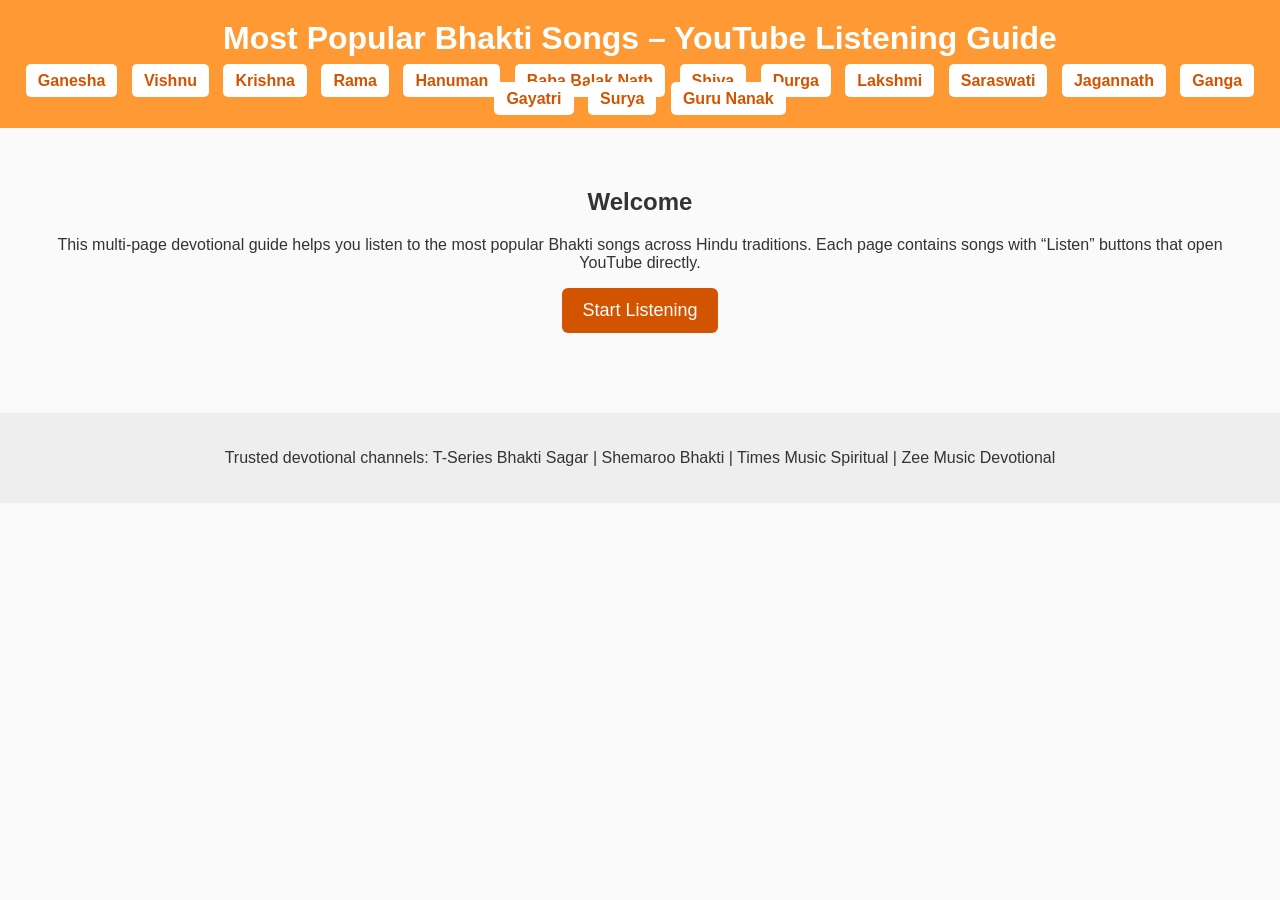
<file: index.html>
<!DOCTYPE html>
<html lang="en">
<head>
<meta charset="UTF-8">
<title>Most Popular Bhakti Songs – YouTube Listening Guide</title>
<link rel="stylesheet" href="style.css">
</head>

<body>

<header>
  <h1>Most Popular Bhakti Songs – YouTube Listening Guide</h1>
  <nav>
    <a href="ganesha.html">Ganesha</a>
    <a href="vishnu.html">Vishnu</a>
    <a href="krishna.html">Krishna</a>
    <a href="rama.html">Rama</a>
    <a href="hanuman.html">Hanuman</a>
    <a href="baba-balak-nath.html">Baba Balak Nath</a>
    <a href="shiva.html">Shiva</a>
    <a href="durga.html">Durga</a>
    <a href="lakshmi.html">Lakshmi</a>
    <a href="saraswati.html">Saraswati</a>
    <a href="jagannath.html">Jagannath</a>
    <a href="ganga.html">Ganga</a>
    <a href="gayatri.html">Gayatri</a>
    <a href="surya.html">Surya</a>
    <a href="guru-nanak.html">Guru Nanak</a>
  </nav>
</header>

<section class="intro">
  <h2>Welcome</h2>
  <p>This multi‑page devotional guide helps you listen to the most popular Bhakti songs across Hindu traditions. Each page contains songs with “Listen” buttons that open YouTube directly.</p>
  <a class="button" href="ganesha.html">Start Listening</a>
</section>

<footer>
  <p>Trusted devotional channels: T-Series Bhakti Sagar | Shemaroo Bhakti | Times Music Spiritual | Zee Music Devotional</p>
</footer>

</body>
</html>
</file>
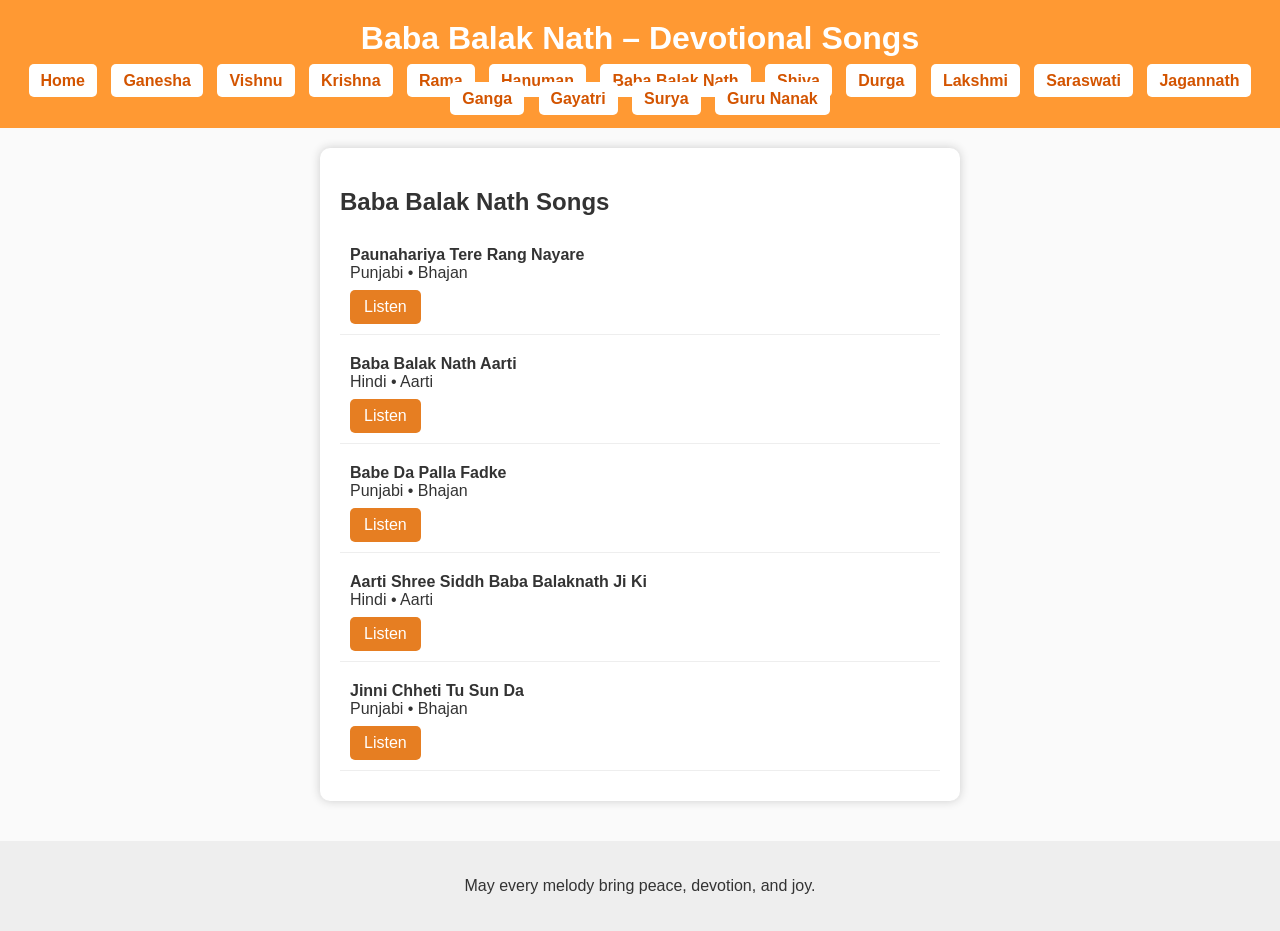
<file: baba-balak-nath.html>
<!DOCTYPE html>
<html lang="en">
<head>
<meta charset="UTF-8">
<title>Baba Balak Nath – Bhakti Songs</title>
<link rel="stylesheet" href="style.css">
</head>

<body>

<header>
  <h1>Baba Balak Nath – Devotional Songs</h1>
  <nav>
    <a href="index.html">Home</a>
    <a href="ganesha.html">Ganesha</a>
    <a href="vishnu.html">Vishnu</a>
    <a href="krishna.html">Krishna</a>
    <a href="rama.html">Rama</a>
    <a href="hanuman.html">Hanuman</a>
    <a href="baba-balak-nath.html">Baba Balak Nath</a>
    <a href="shiva.html">Shiva</a>
    <a href="durga.html">Durga</a>
    <a href="lakshmi.html">Lakshmi</a>
    <a href="saraswati.html">Saraswati</a>
    <a href="jagannath.html">Jagannath</a>
    <a href="ganga.html">Ganga</a>
    <a href="gayatri.html">Gayatri</a>
    <a href="surya.html">Surya</a>
    <a href="guru-nanak.html">Guru Nanak</a>
  </nav>
</header>

<div class="card">
  <h2>Baba Balak Nath Songs</h2>

  <div class="song">
    <strong>Paunahariya Tere Rang Nayare</strong><br>
    Punjabi • Bhajan<br>
    <a class="listen-btn" href="https://www.youtube.com/results?search_query=Paunahariya+Tere+Rang+Nayare">Listen</a>
  </div>

  <div class="song">
    <strong>Baba Balak Nath Aarti</strong><br>
    Hindi • Aarti<br>
    <a class="listen-btn" href="https://www.youtube.com/results?search_query=Baba+Balak+Nath+Aarti">Listen</a>
  </div>

  <div class="song">
    <strong>Babe Da Palla Fadke</strong><br>
    Punjabi • Bhajan<br>
    <a class="listen-btn" href="https://www.youtube.com/results?search_query=Babe+Da+Palla+Fadke">Listen</a>
  </div>

  <div class="song">
    <strong>Aarti Shree Siddh Baba Balaknath Ji Ki</strong><br>
    Hindi • Aarti<br>
    <a class="listen-btn" href="https://www.youtube.com/results?search_query=Aarti+Shree+Siddh+Baba+Balaknath+Ji+Ki">Listen</a>
  </div>

  <div class="song">
    <strong>Jinni Chheti Tu Sun Da</strong><br>
    Punjabi • Bhajan<br>
    <a class="listen-btn" href="https://www.youtube.com/results?search_query=Jinni+Chheti+Tu+Sun+Da">Listen</a>
  </div>

</div>

<footer>
  <p>May every melody bring peace, devotion, and joy.</p>
</footer>

</body>
</html>
</file>
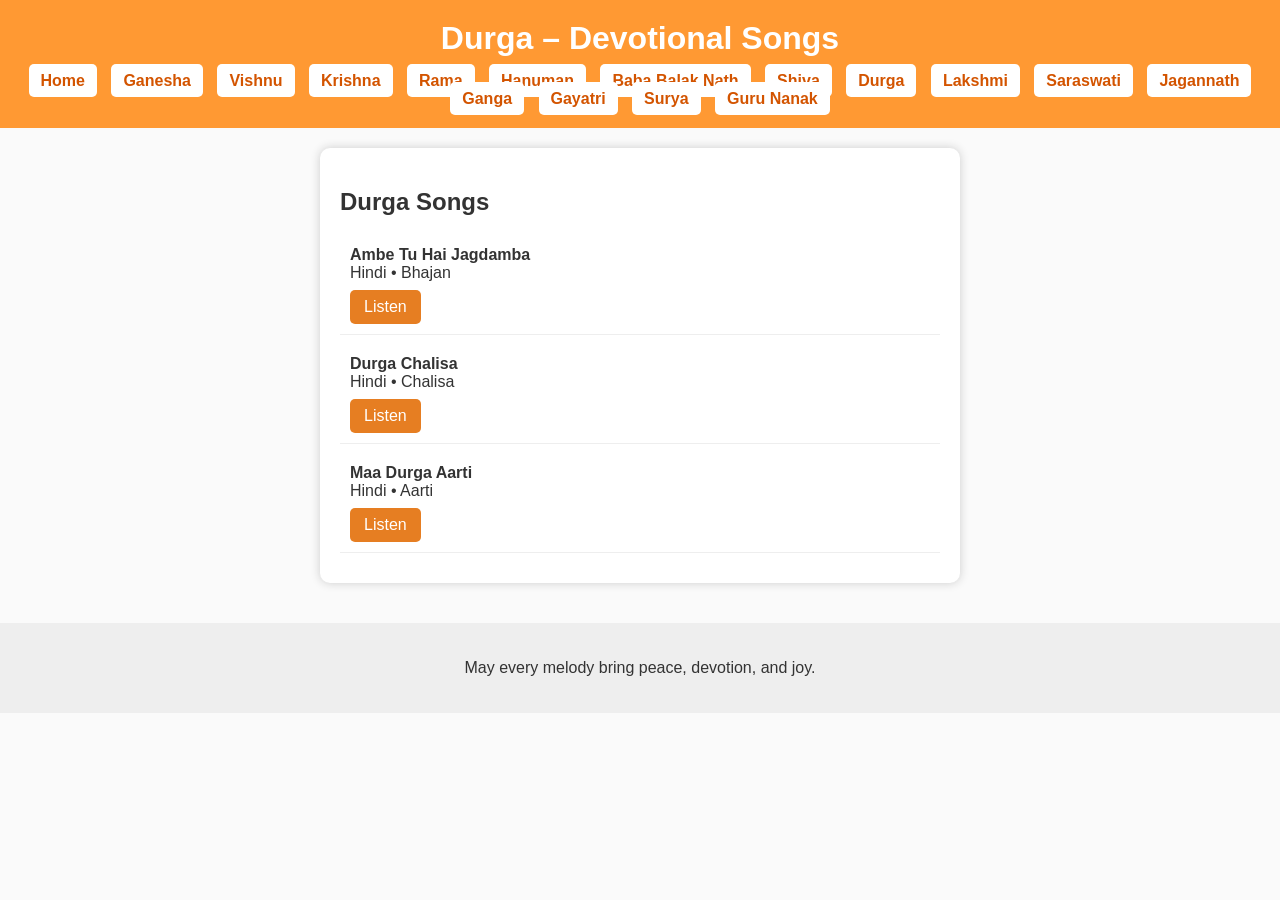
<file: durga.html>
<!DOCTYPE html>
<html lang="en">
<head>
<meta charset="UTF-8">
<title>Durga – Bhakti Songs</title>
<link rel="stylesheet" href="style.css">
</head>

<body>

<header>
  <h1>Durga – Devotional Songs</h1>
  <nav>
    <a href="index.html">Home</a>
    <a href="ganesha.html">Ganesha</a>
    <a href="vishnu.html">Vishnu</a>
    <a href="krishna.html">Krishna</a>
    <a href="rama.html">Rama</a>
    <a href="hanuman.html">Hanuman</a>
    <a href="baba-balak-nath.html">Baba Balak Nath</a>
    <a href="shiva.html">Shiva</a>
    <a href="durga.html">Durga</a>
    <a href="lakshmi.html">Lakshmi</a>
    <a href="saraswati.html">Saraswati</a>
    <a href="jagannath.html">Jagannath</a>
    <a href="ganga.html">Ganga</a>
    <a href="gayatri.html">Gayatri</a>
    <a href="surya.html">Surya</a>
    <a href="guru-nanak.html">Guru Nanak</a>
  </nav>
</header>

<div class="card">
  <h2>Durga Songs</h2>

  <div class="song">
    <strong>Ambe Tu Hai Jagdamba</strong><br>
    Hindi • Bhajan<br>
    <a class="listen-btn" href="https://www.youtube.com/results?search_query=Ambe+Tu+Hai+Jagdamba">Listen</a>
  </div>

  <div class="song">
    <strong>Durga Chalisa</strong><br>
    Hindi • Chalisa<br>
    <a class="listen-btn" href="https://www.youtube.com/results?search_query=Durga+Chalisa">Listen</a>
  </div>

  <div class="song">
    <strong>Maa Durga Aarti</strong><br>
    Hindi • Aarti<br>
    <a class="listen-btn" href="https://www.youtube.com/results?search_query=Maa+Durga+Aarti">Listen</a>
  </div>

</div>

<footer>
  <p>May every melody bring peace, devotion, and joy.</p>
</footer>

</body>
</html>
</file>
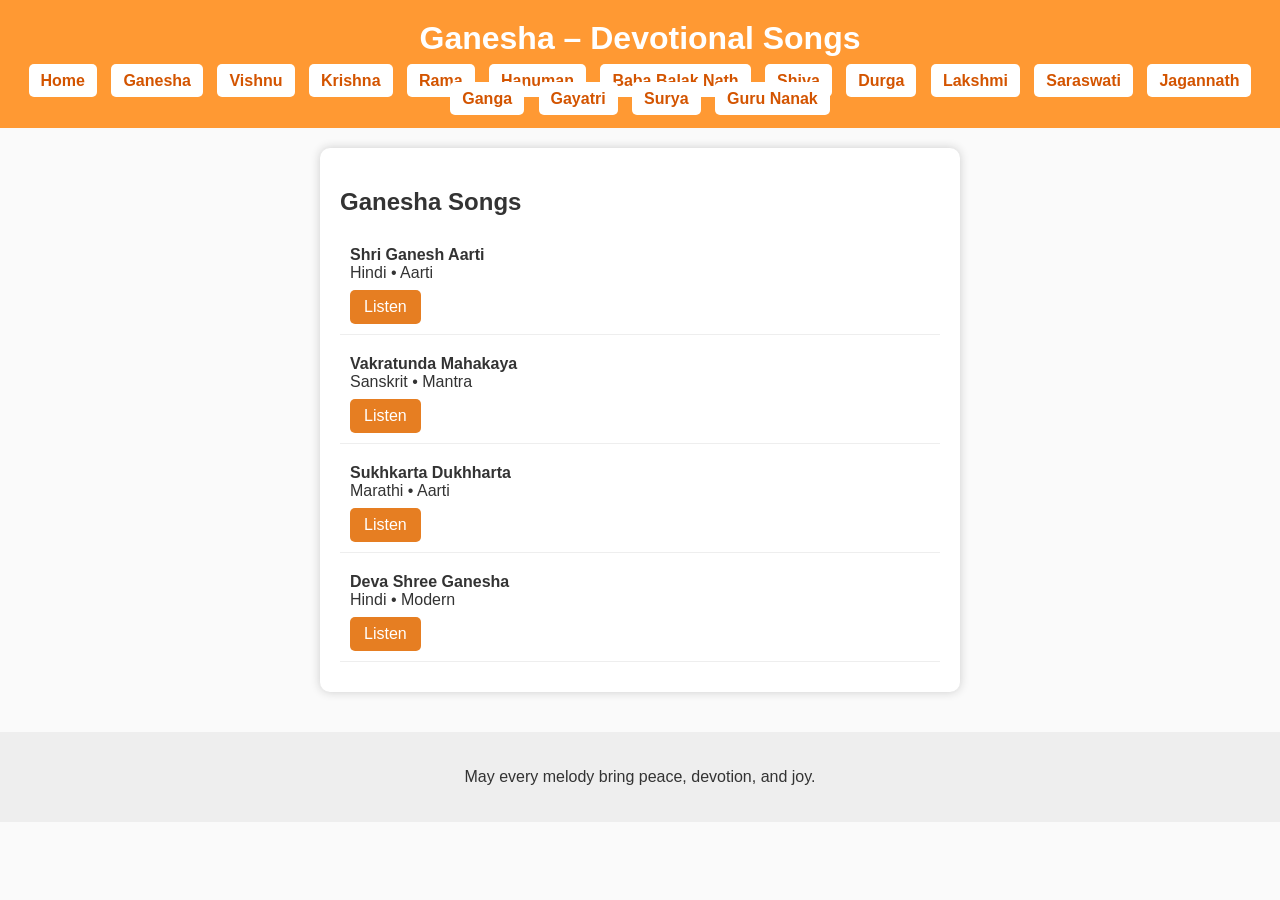
<file: ganesha.html>
<!DOCTYPE html>
<html lang="en">
<head>
<meta charset="UTF-8">
<title>Ganesha – Bhakti Songs</title>
<link rel="stylesheet" href="style.css">
</head>

<body>

<header>
  <h1>Ganesha – Devotional Songs</h1>
  <nav>
    <a href="index.html">Home</a>
    <a href="ganesha.html">Ganesha</a>
    <a href="vishnu.html">Vishnu</a>
    <a href="krishna.html">Krishna</a>
    <a href="rama.html">Rama</a>
    <a href="hanuman.html">Hanuman</a>
    <a href="baba-balak-nath.html">Baba Balak Nath</a>
    <a href="shiva.html">Shiva</a>
    <a href="durga.html">Durga</a>
    <a href="lakshmi.html">Lakshmi</a>
    <a href="saraswati.html">Saraswati</a>
    <a href="jagannath.html">Jagannath</a>
    <a href="ganga.html">Ganga</a>
    <a href="gayatri.html">Gayatri</a>
    <a href="surya.html">Surya</a>
    <a href="guru-nanak.html">Guru Nanak</a>
  </nav>
</header>

<div class="card">
  <h2>Ganesha Songs</h2>

  <div class="song">
    <strong>Shri Ganesh Aarti</strong><br>
    Hindi • Aarti<br>
    <a class="listen-btn" href="https://www.youtube.com/results?search_query=Shri+Ganesh+Aarti">Listen</a>
  </div>

  <div class="song">
    <strong>Vakratunda Mahakaya</strong><br>
    Sanskrit • Mantra<br>
    <a class="listen-btn" href="https://www.youtube.com/results?search_query=Vakratunda+Mahakaya">Listen</a>
  </div>

  <div class="song">
    <strong>Sukhkarta Dukhharta</strong><br>
    Marathi • Aarti<br>
    <a class="listen-btn" href="https://www.youtube.com/results?search_query=Sukhkarta+Dukhharta">Listen</a>
  </div>

  <div class="song">
    <strong>Deva Shree Ganesha</strong><br>
    Hindi • Modern<br>
    <a class="listen-btn" href="https://www.youtube.com/results?search_query=Deva+Shree+Ganesha">Listen</a>
  </div>

</div>

<footer>
  <p>May every melody bring peace, devotion, and joy.</p>
</footer>

</body>
</html>
</file>
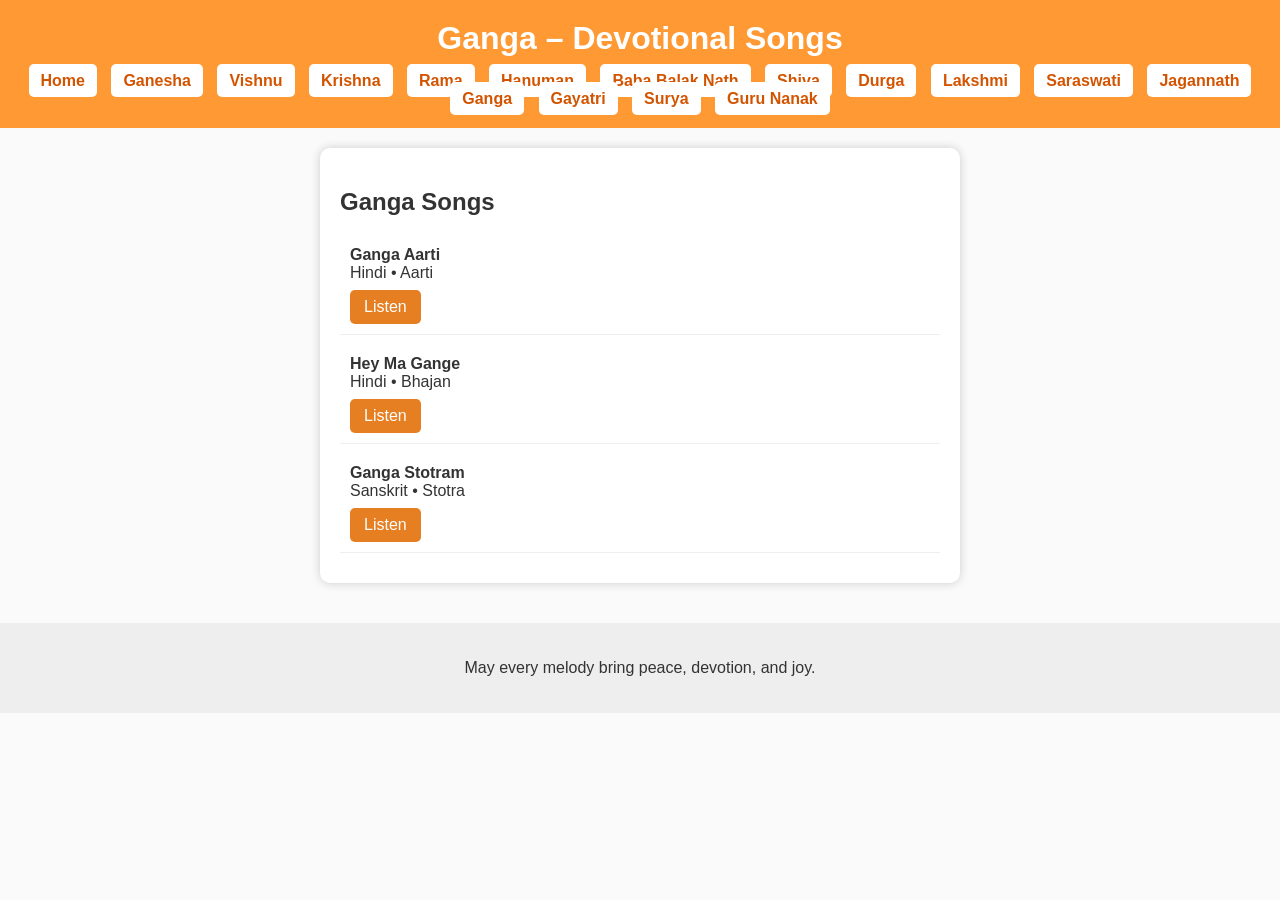
<file: ganga.html>
<!DOCTYPE html>
<html lang="en">
<head>
<meta charset="UTF-8">
<title>Ganga – Bhakti Songs</title>
<link rel="stylesheet" href="style.css">
</head>

<body>

<header>
  <h1>Ganga – Devotional Songs</h1>
  <nav>
    <a href="index.html">Home</a>
    <a href="ganesha.html">Ganesha</a>
    <a href="vishnu.html">Vishnu</a>
    <a href="krishna.html">Krishna</a>
    <a href="rama.html">Rama</a>
    <a href="hanuman.html">Hanuman</a>
    <a href="baba-balak-nath.html">Baba Balak Nath</a>
    <a href="shiva.html">Shiva</a>
    <a href="durga.html">Durga</a>
    <a href="lakshmi.html">Lakshmi</a>
    <a href="saraswati.html">Saraswati</a>
    <a href="jagannath.html">Jagannath</a>
    <a href="ganga.html">Ganga</a>
    <a href="gayatri.html">Gayatri</a>
    <a href="surya.html">Surya</a>
    <a href="guru-nanak.html">Guru Nanak</a>
  </nav>
</header>

<div class="card">
  <h2>Ganga Songs</h2>

  <div class="song">
    <strong>Ganga Aarti</strong><br>
    Hindi • Aarti<br>
    <a class="listen-btn" href="https://www.youtube.com/results?search_query=Ganga+Aarti">Listen</a>
  </div>

  <div class="song">
    <strong>Hey Ma Gange</strong><br>
    Hindi • Bhajan<br>
    <a class="listen-btn" href="https://www.youtube.com/results?search_query=Hey+Ma+Gange">Listen</a>
  </div>

  <div class="song">
    <strong>Ganga Stotram</strong><br>
    Sanskrit • Stotra<br>
    <a class="listen-btn" href="https://www.youtube.com/results?search_query=Ganga+Stotram">Listen</a>
  </div>

</div>

<footer>
  <p>May every melody bring peace, devotion, and joy.</p>
</footer>

</body>
</html>
</file>
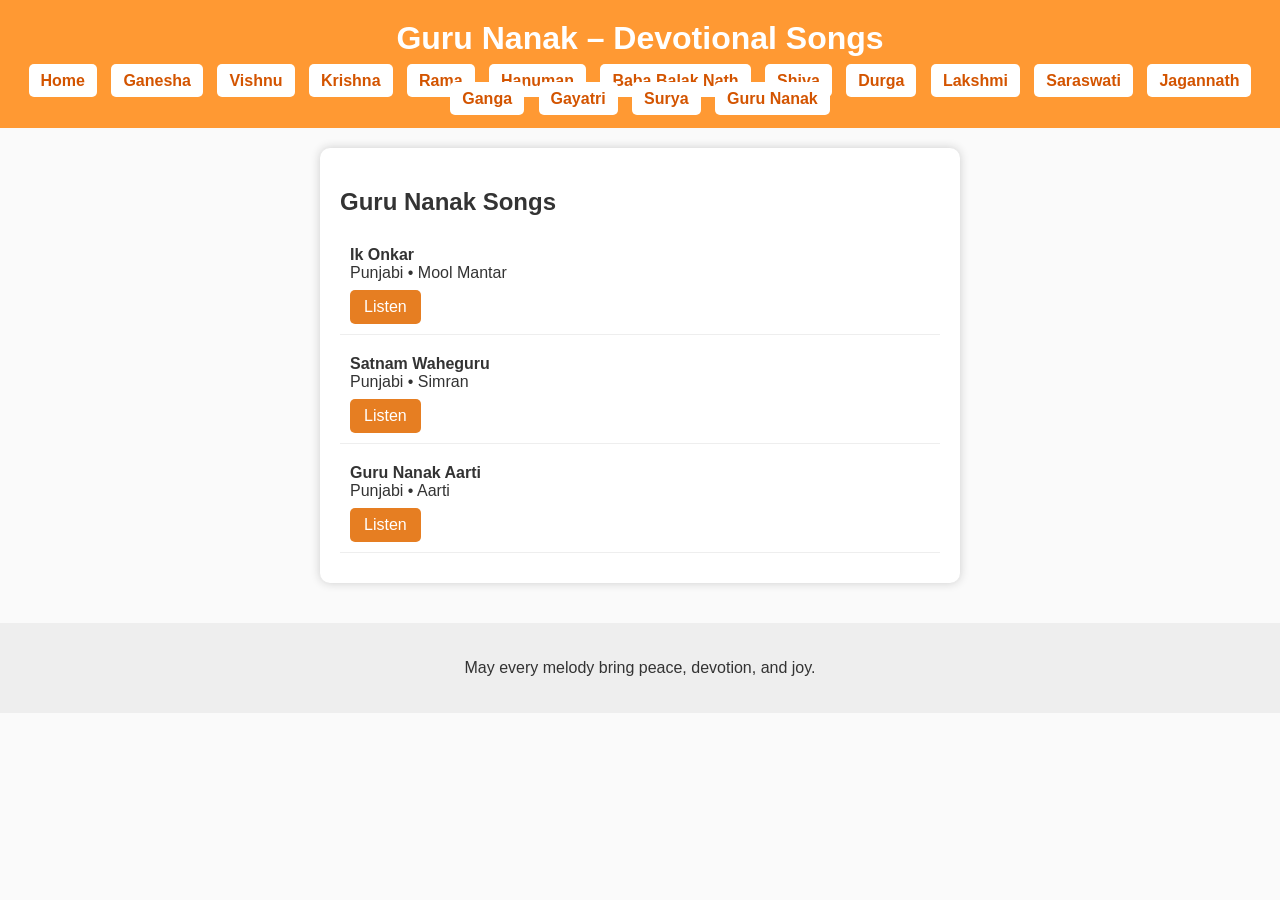
<file: guru-nanak.html>
<!DOCTYPE html>
<html lang="en">
<head>
<meta charset="UTF-8">
<title>Guru Nanak – Bhakti Songs</title>
<link rel="stylesheet" href="style.css">
</head>

<body>

<header>
  <h1>Guru Nanak – Devotional Songs</h1>
  <nav>
    <a href="index.html">Home</a>
    <a href="ganesha.html">Ganesha</a>
    <a href="vishnu.html">Vishnu</a>
    <a href="krishna.html">Krishna</a>
    <a href="rama.html">Rama</a>
    <a href="hanuman.html">Hanuman</a>
    <a href="baba-balak-nath.html">Baba Balak Nath</a>
    <a href="shiva.html">Shiva</a>
    <a href="durga.html">Durga</a>
    <a href="lakshmi.html">Lakshmi</a>
    <a href="saraswati.html">Saraswati</a>
    <a href="jagannath.html">Jagannath</a>
    <a href="ganga.html">Ganga</a>
    <a href="gayatri.html">Gayatri</a>
    <a href="surya.html">Surya</a>
    <a href="guru-nanak.html">Guru Nanak</a>
  </nav>
</header>

<div class="card">
  <h2>Guru Nanak Songs</h2>

  <div class="song">
    <strong>Ik Onkar</strong><br>
    Punjabi • Mool Mantar<br>
    <a class="listen-btn" href="https://www.youtube.com/results?search_query=Ik+Onkar">Listen</a>
  </div>

  <div class="song">
    <strong>Satnam Waheguru</strong><br>
    Punjabi • Simran<br>
    <a class="listen-btn" href="https://www.youtube.com/results?search_query=Satnam+Waheguru+Simran">Listen</a>
  </div>

  <div class="song">
    <strong>Guru Nanak Aarti</strong><br>
    Punjabi • Aarti<br>
    <a class="listen-btn" href="https://www.youtube.com/results?search_query=Guru+Nanak+Aarti">Listen</a>
  </div>

</div>

<footer>
  <p>May every melody bring peace, devotion, and joy.</p>
</footer>

</body>
</html>
</file>
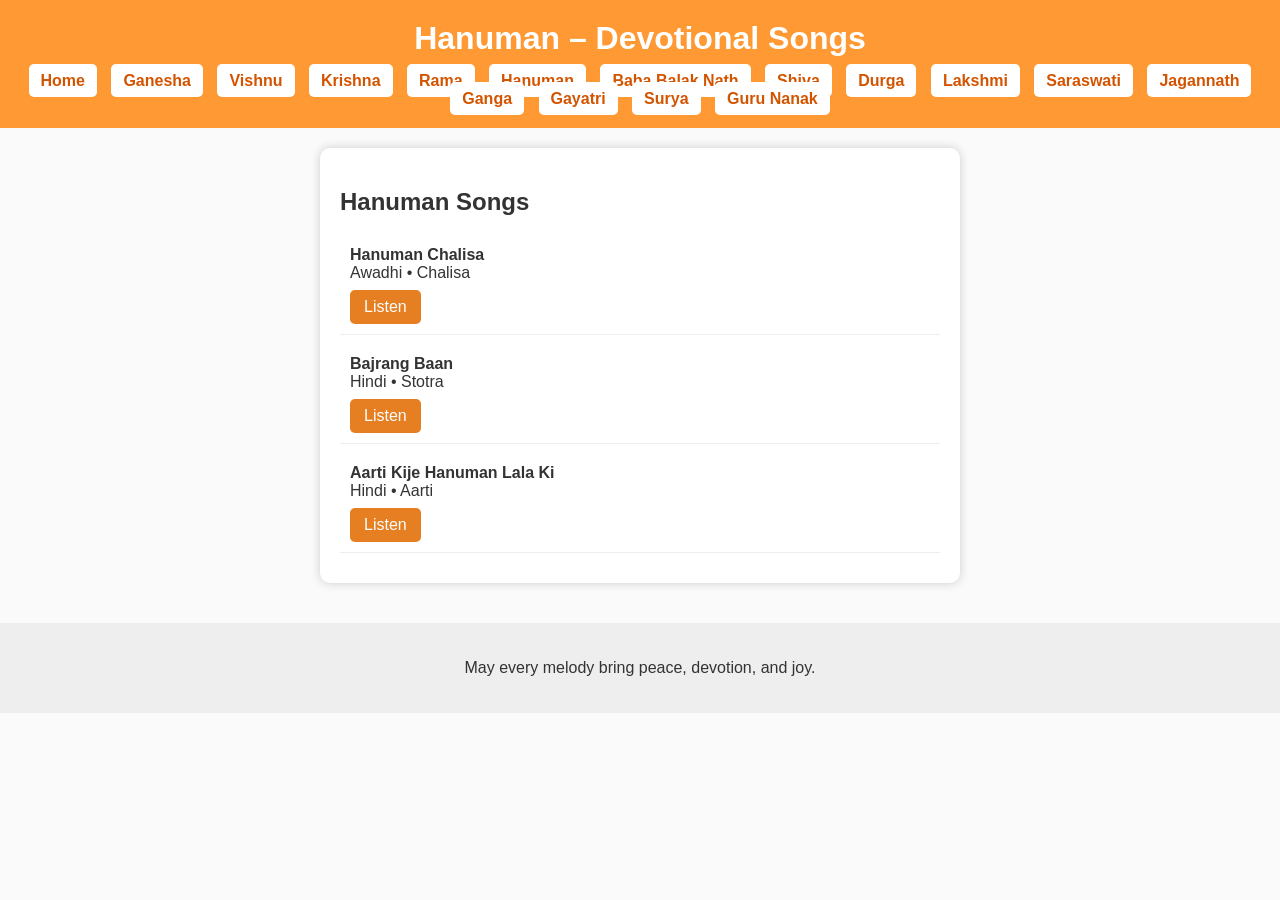
<file: hanuman.html>
<!DOCTYPE html>
<html lang="en">
<head>
<meta charset="UTF-8">
<title>Hanuman – Bhakti Songs</title>
<link rel="stylesheet" href="style.css">
</head>

<body>

<header>
  <h1>Hanuman – Devotional Songs</h1>
  <nav>
    <a href="index.html">Home</a>
    <a href="ganesha.html">Ganesha</a>
    <a href="vishnu.html">Vishnu</a>
    <a href="krishna.html">Krishna</a>
    <a href="rama.html">Rama</a>
    <a href="hanuman.html">Hanuman</a>
    <a href="baba-balak-nath.html">Baba Balak Nath</a>
    <a href="shiva.html">Shiva</a>
    <a href="durga.html">Durga</a>
    <a href="lakshmi.html">Lakshmi</a>
    <a href="saraswati.html">Saraswati</a>
    <a href="jagannath.html">Jagannath</a>
    <a href="ganga.html">Ganga</a>
    <a href="gayatri.html">Gayatri</a>
    <a href="surya.html">Surya</a>
    <a href="guru-nanak.html">Guru Nanak</a>
  </nav>
</header>

<div class="card">
  <h2>Hanuman Songs</h2>

  <div class="song">
    <strong>Hanuman Chalisa</strong><br>
    Awadhi • Chalisa<br>
    <a class="listen-btn" href="https://www.youtube.com/results?search_query=Hanuman+Chalisa">Listen</a>
  </div>

  <div class="song">
    <strong>Bajrang Baan</strong><br>
    Hindi • Stotra<br>
    <a class="listen-btn" href="https://www.youtube.com/results?search_query=Bajrang+Baan">Listen</a>
  </div>

  <div class="song">
    <strong>Aarti Kije Hanuman Lala Ki</strong><br>
    Hindi • Aarti<br>
    <a class="listen-btn" href="https://www.youtube.com/results?search_query=Aarti+Kije+Hanuman+Lala+Ki">Listen</a>
  </div>

</div>

<footer>
  <p>May every melody bring peace, devotion, and joy.</p>
</footer>

</body>
</html>
</file>
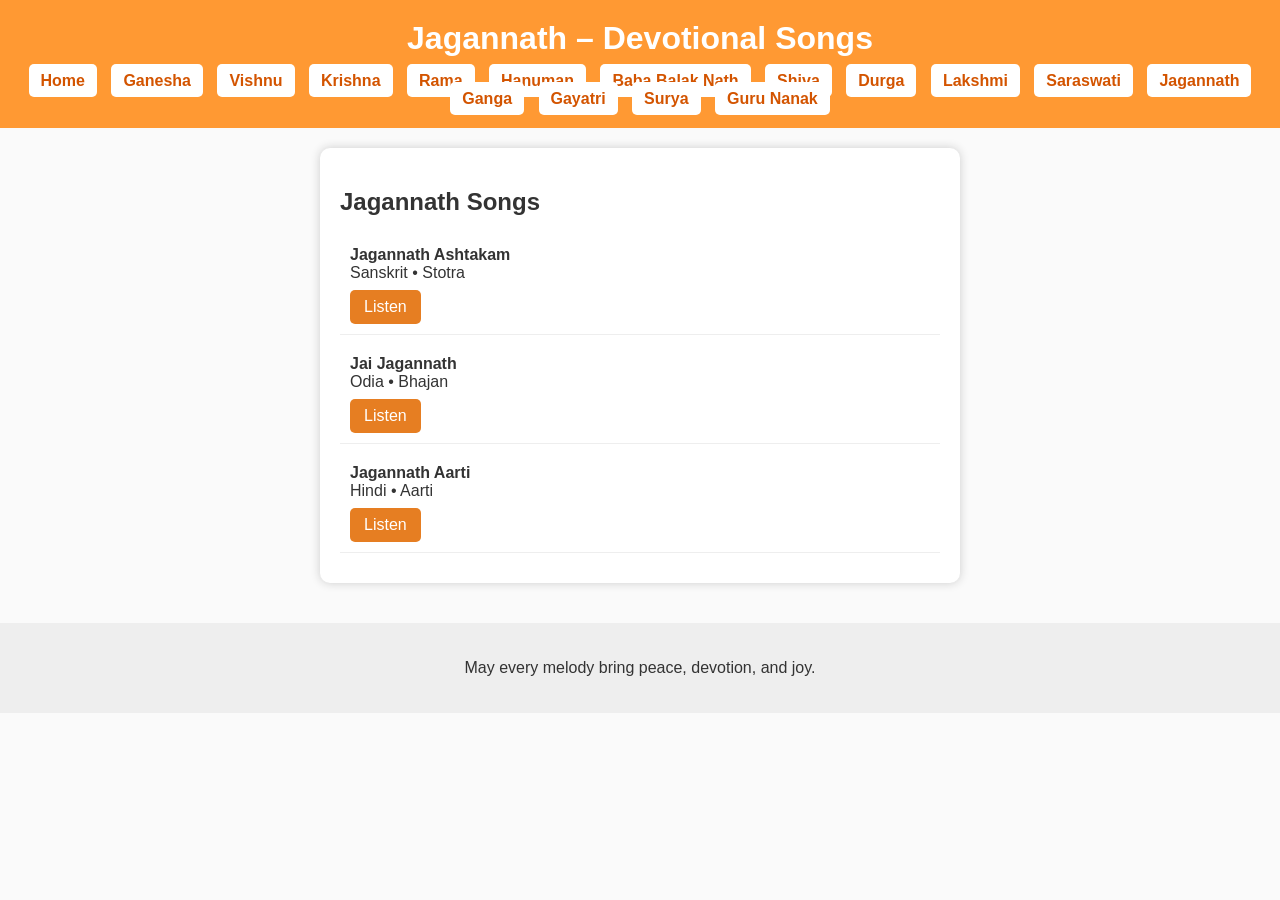
<file: jagannath.html>
<!DOCTYPE html>
<html lang="en">
<head>
<meta charset="UTF-8">
<title>Jagannath – Bhakti Songs</title>
<link rel="stylesheet" href="style.css">
</head>

<body>

<header>
  <h1>Jagannath – Devotional Songs</h1>
  <nav>
    <a href="index.html">Home</a>
    <a href="ganesha.html">Ganesha</a>
    <a href="vishnu.html">Vishnu</a>
    <a href="krishna.html">Krishna</a>
    <a href="rama.html">Rama</a>
    <a href="hanuman.html">Hanuman</a>
    <a href="baba-balak-nath.html">Baba Balak Nath</a>
    <a href="shiva.html">Shiva</a>
    <a href="durga.html">Durga</a>
    <a href="lakshmi.html">Lakshmi</a>
    <a href="saraswati.html">Saraswati</a>
    <a href="jagannath.html">Jagannath</a>
    <a href="ganga.html">Ganga</a>
    <a href="gayatri.html">Gayatri</a>
    <a href="surya.html">Surya</a>
    <a href="guru-nanak.html">Guru Nanak</a>
  </nav>
</header>

<div class="card">
  <h2>Jagannath Songs</h2>

  <div class="song">
    <strong>Jagannath Ashtakam</strong><br>
    Sanskrit • Stotra<br>
    <a class="listen-btn" href="https://www.youtube.com/results?search_query=Jagannath+Ashtakam">Listen</a>
  </div>

  <div class="song">
    <strong>Jai Jagannath</strong><br>
    Odia • Bhajan<br>
    <a class="listen-btn" href="https://www.youtube.com/results?search_query=Jai+Jagannath+Bhajan">Listen</a>
  </div>

  <div class="song">
    <strong>Jagannath Aarti</strong><br>
    Hindi • Aarti<br>
    <a class="listen-btn" href="https://www.youtube.com/results?search_query=Jagannath+Aarti">Listen</a>
  </div>

</div>

<footer>
  <p>May every melody bring peace, devotion, and joy.</p>
</footer>

</body>
</html>
</file>
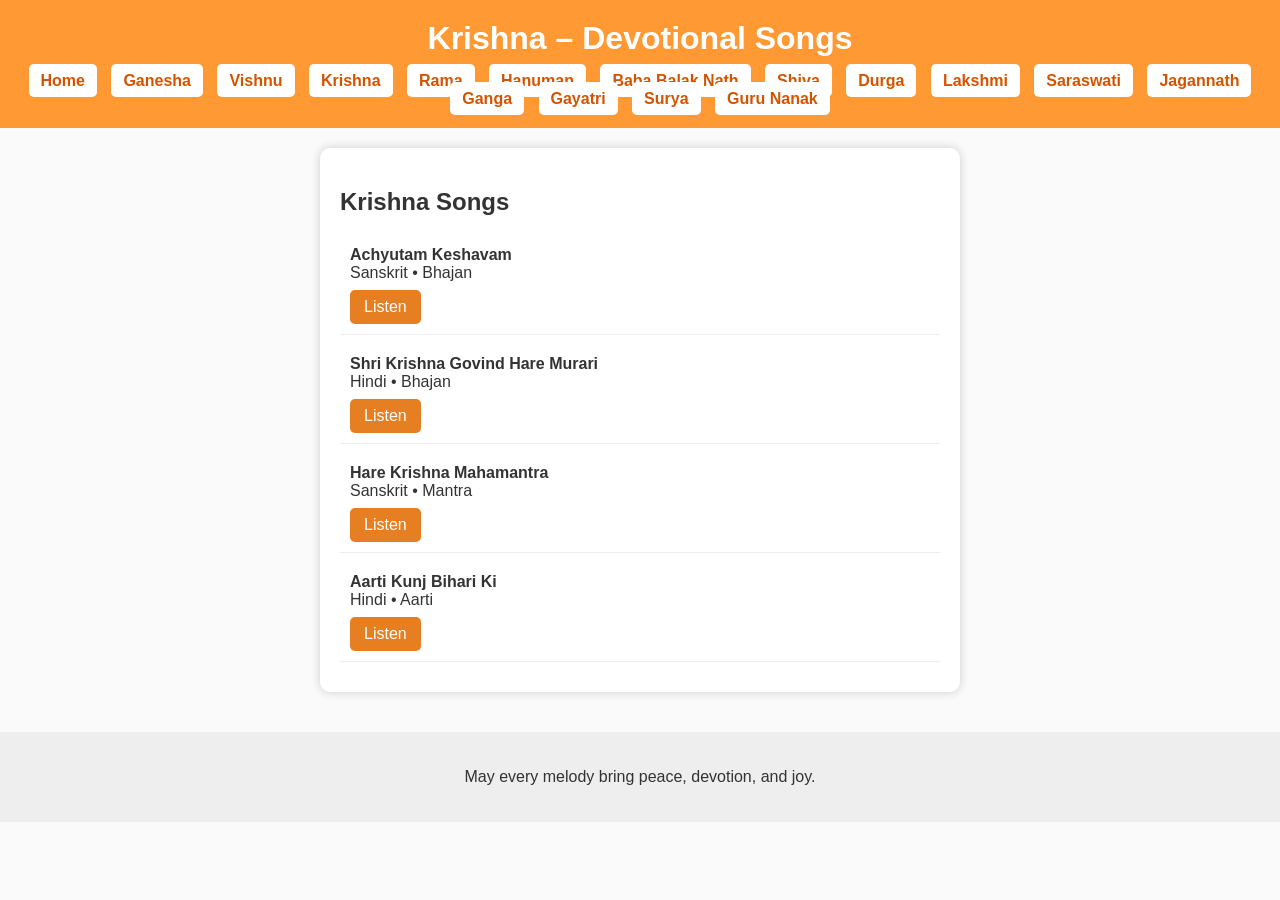
<file: krishna.html>
<!DOCTYPE html>
<html lang="en">
<head>
<meta charset="UTF-8">
<title>Krishna – Bhakti Songs</title>
<link rel="stylesheet" href="style.css">
</head>

<body>

<header>
  <h1>Krishna – Devotional Songs</h1>
  <nav>
    <a href="index.html">Home</a>
    <a href="ganesha.html">Ganesha</a>
    <a href="vishnu.html">Vishnu</a>
    <a href="krishna.html">Krishna</a>
    <a href="rama.html">Rama</a>
    <a href="hanuman.html">Hanuman</a>
    <a href="baba-balak-nath.html">Baba Balak Nath</a>
    <a href="shiva.html">Shiva</a>
    <a href="durga.html">Durga</a>
    <a href="lakshmi.html">Lakshmi</a>
    <a href="saraswati.html">Saraswati</a>
    <a href="jagannath.html">Jagannath</a>
    <a href="ganga.html">Ganga</a>
    <a href="gayatri.html">Gayatri</a>
    <a href="surya.html">Surya</a>
    <a href="guru-nanak.html">Guru Nanak</a>
  </nav>
</header>

<div class="card">
  <h2>Krishna Songs</h2>

  <div class="song">
    <strong>Achyutam Keshavam</strong><br>
    Sanskrit • Bhajan<br>
    <a class="listen-btn" href="https://www.youtube.com/results?search_query=Achyutam+Keshavam">Listen</a>
  </div>

  <div class="song">
    <strong>Shri Krishna Govind Hare Murari</strong><br>
    Hindi • Bhajan<br>
    <a class="listen-btn" href="https://www.youtube.com/results?search_query=Shri+Krishna+Govind+Hare+Murari">Listen</a>
  </div>

  <div class="song">
    <strong>Hare Krishna Mahamantra</strong><br>
    Sanskrit • Mantra<br>
    <a class="listen-btn" href="https://www.youtube.com/results?search_query=Hare+Krishna+Mahamantra">Listen</a>
  </div>

  <div class="song">
    <strong>Aarti Kunj Bihari Ki</strong><br>
    Hindi • Aarti<br>
    <a class="listen-btn" href="https://www.youtube.com/results?search_query=Aarti+Kunj+Bihari+Ki">Listen</a>
  </div>

</div>

<footer>
  <p>May every melody bring peace, devotion, and joy.</p>
</footer>

</body>
</html>
</file>
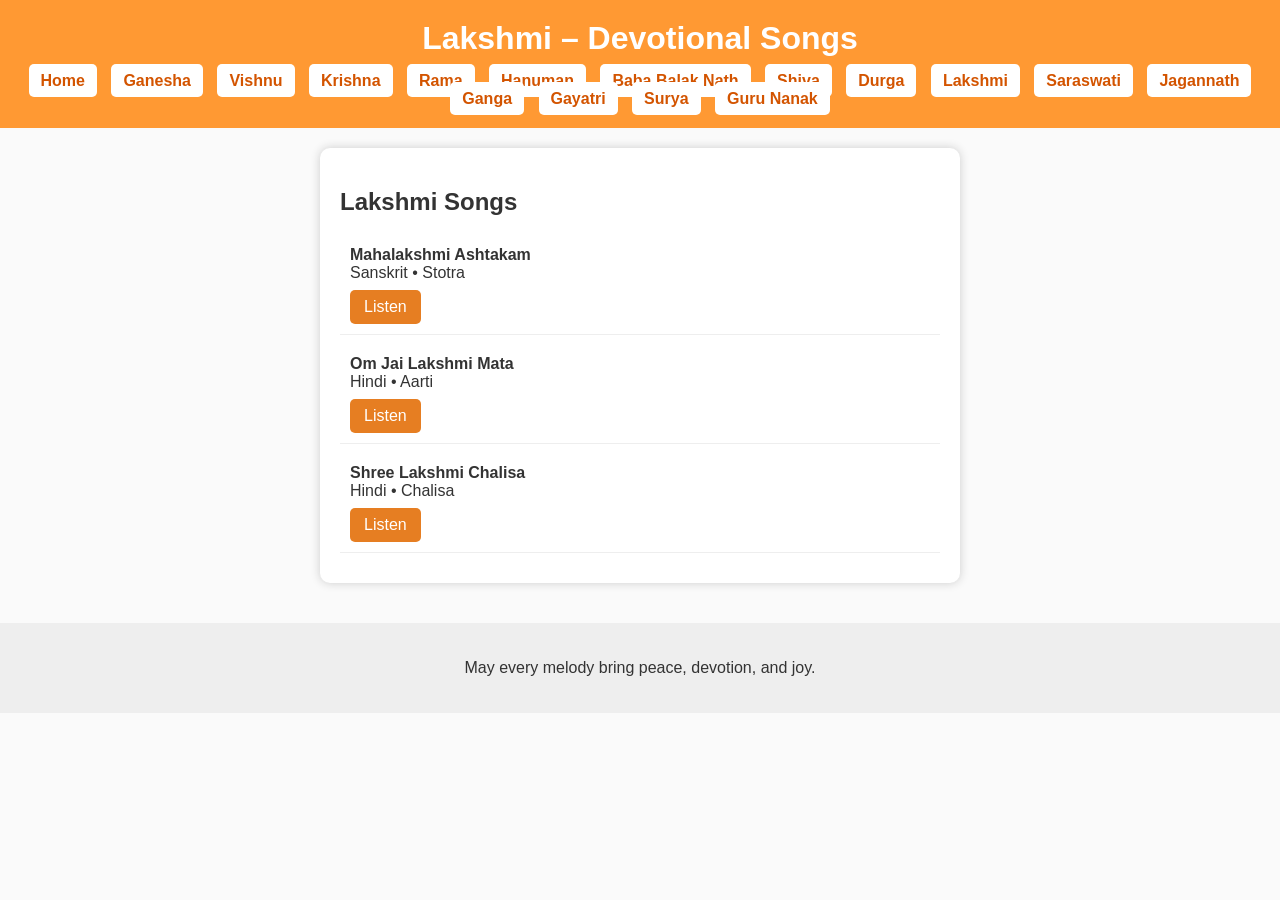
<file: lakshmi.html>
<!DOCTYPE html>
<html lang="en">
<head>
<meta charset="UTF-8">
<title>Lakshmi – Bhakti Songs</title>
<link rel="stylesheet" href="style.css">
</head>

<body>

<header>
  <h1>Lakshmi – Devotional Songs</h1>
  <nav>
    <a href="index.html">Home</a>
    <a href="ganesha.html">Ganesha</a>
    <a href="vishnu.html">Vishnu</a>
    <a href="krishna.html">Krishna</a>
    <a href="rama.html">Rama</a>
    <a href="hanuman.html">Hanuman</a>
    <a href="baba-balak-nath.html">Baba Balak Nath</a>
    <a href="shiva.html">Shiva</a>
    <a href="durga.html">Durga</a>
    <a href="lakshmi.html">Lakshmi</a>
    <a href="saraswati.html">Saraswati</a>
    <a href="jagannath.html">Jagannath</a>
    <a href="ganga.html">Ganga</a>
    <a href="gayatri.html">Gayatri</a>
    <a href="surya.html">Surya</a>
    <a href="guru-nanak.html">Guru Nanak</a>
  </nav>
</header>

<div class="card">
  <h2>Lakshmi Songs</h2>

  <div class="song">
    <strong>Mahalakshmi Ashtakam</strong><br>
    Sanskrit • Stotra<br>
    <a class="listen-btn" href="https://www.youtube.com/results?search_query=Mahalakshmi+Ashtakam">Listen</a>
  </div>

  <div class="song">
    <strong>Om Jai Lakshmi Mata</strong><br>
    Hindi • Aarti<br>
    <a class="listen-btn" href="https://www.youtube.com/results?search_query=Om+Jai+Lakshmi+Mata">Listen</a>
  </div>

  <div class="song">
    <strong>Shree Lakshmi Chalisa</strong><br>
    Hindi • Chalisa<br>
    <a class="listen-btn" href="https://www.youtube.com/results?search_query=Lakshmi+Chalisa">Listen</a>
  </div>

</div>

<footer>
  <p>May every melody bring peace, devotion, and joy.</p>
</footer>

</body>
</html>
</file>
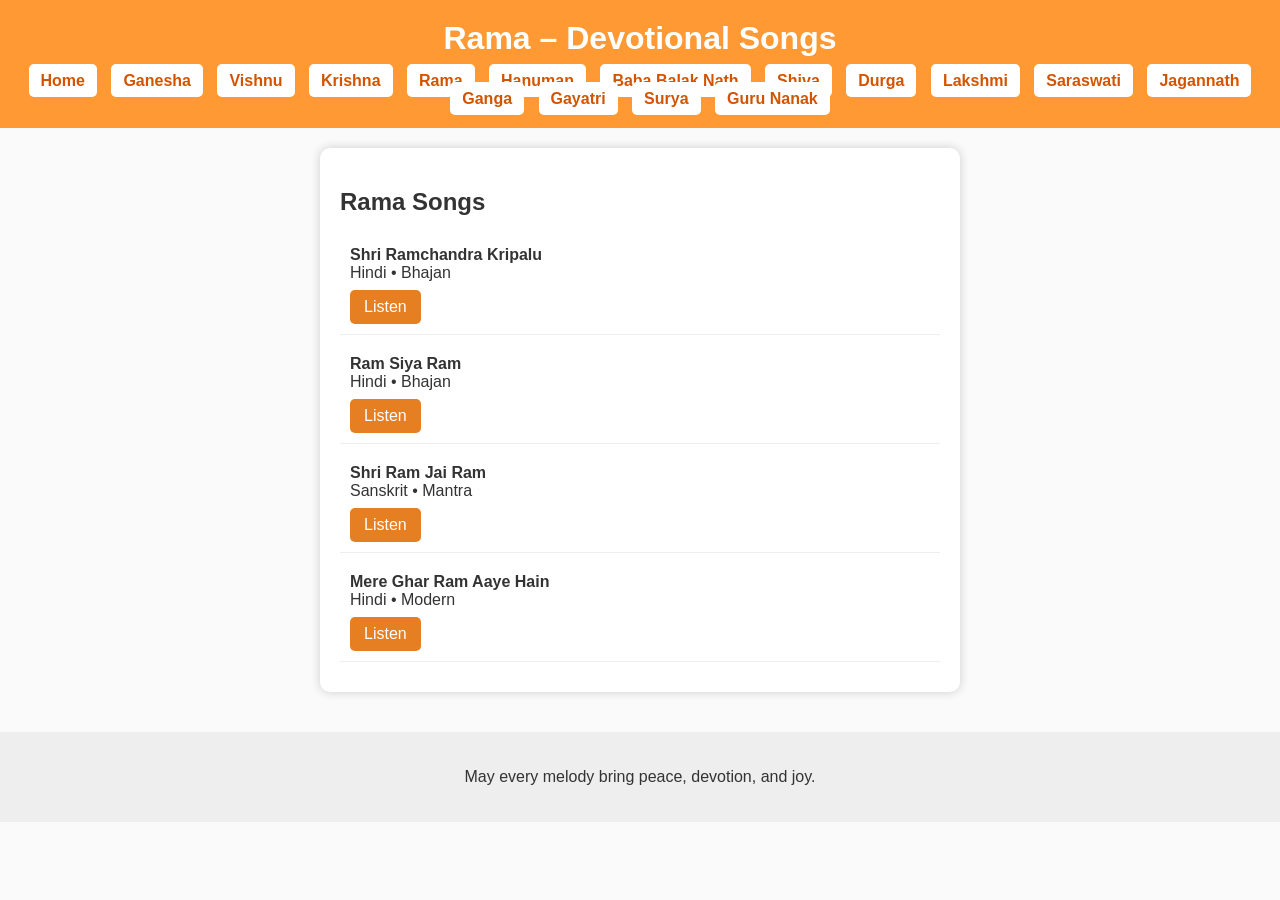
<file: rama.html>
<!DOCTYPE html>
<html lang="en">
<head>
<meta charset="UTF-8">
<title>Rama – Bhakti Songs</title>
<link rel="stylesheet" href="style.css">
</head>

<body>

<header>
  <h1>Rama – Devotional Songs</h1>
  <nav>
    <a href="index.html">Home</a>
    <a href="ganesha.html">Ganesha</a>
    <a href="vishnu.html">Vishnu</a>
    <a href="krishna.html">Krishna</a>
    <a href="rama.html">Rama</a>
    <a href="hanuman.html">Hanuman</a>
    <a href="baba-balak-nath.html">Baba Balak Nath</a>
    <a href="shiva.html">Shiva</a>
    <a href="durga.html">Durga</a>
    <a href="lakshmi.html">Lakshmi</a>
    <a href="saraswati.html">Saraswati</a>
    <a href="jagannath.html">Jagannath</a>
    <a href="ganga.html">Ganga</a>
    <a href="gayatri.html">Gayatri</a>
    <a href="surya.html">Surya</a>
    <a href="guru-nanak.html">Guru Nanak</a>
  </nav>
</header>

<div class="card">
  <h2>Rama Songs</h2>

  <div class="song">
    <strong>Shri Ramchandra Kripalu</strong><br>
    Hindi • Bhajan<br>
    <a class="listen-btn" href="https://www.youtube.com/results?search_query=Shri+Ramchandra+Kripalu">Listen</a>
  </div>

  <div class="song">
    <strong>Ram Siya Ram</strong><br>
    Hindi • Bhajan<br>
    <a class="listen-btn" href="https://www.youtube.com/results?search_query=Ram+Siya+Ram">Listen</a>
  </div>

  <div class="song">
    <strong>Shri Ram Jai Ram</strong><br>
    Sanskrit • Mantra<br>
    <a class="listen-btn" href="https://www.youtube.com/results?search_query=Shri+Ram+Jai+Ram">Listen</a>
  </div>

  <div class="song">
    <strong>Mere Ghar Ram Aaye Hain</strong><br>
    Hindi • Modern<br>
    <a class="listen-btn" href="https://www.youtube.com/results?search_query=Mere+Ghar+Ram+Aaye+Hain">Listen</a>
  </div>

</div>

<footer>
  <p>May every melody bring peace, devotion, and joy.</p>
</footer>

</body>
</html>
</file>
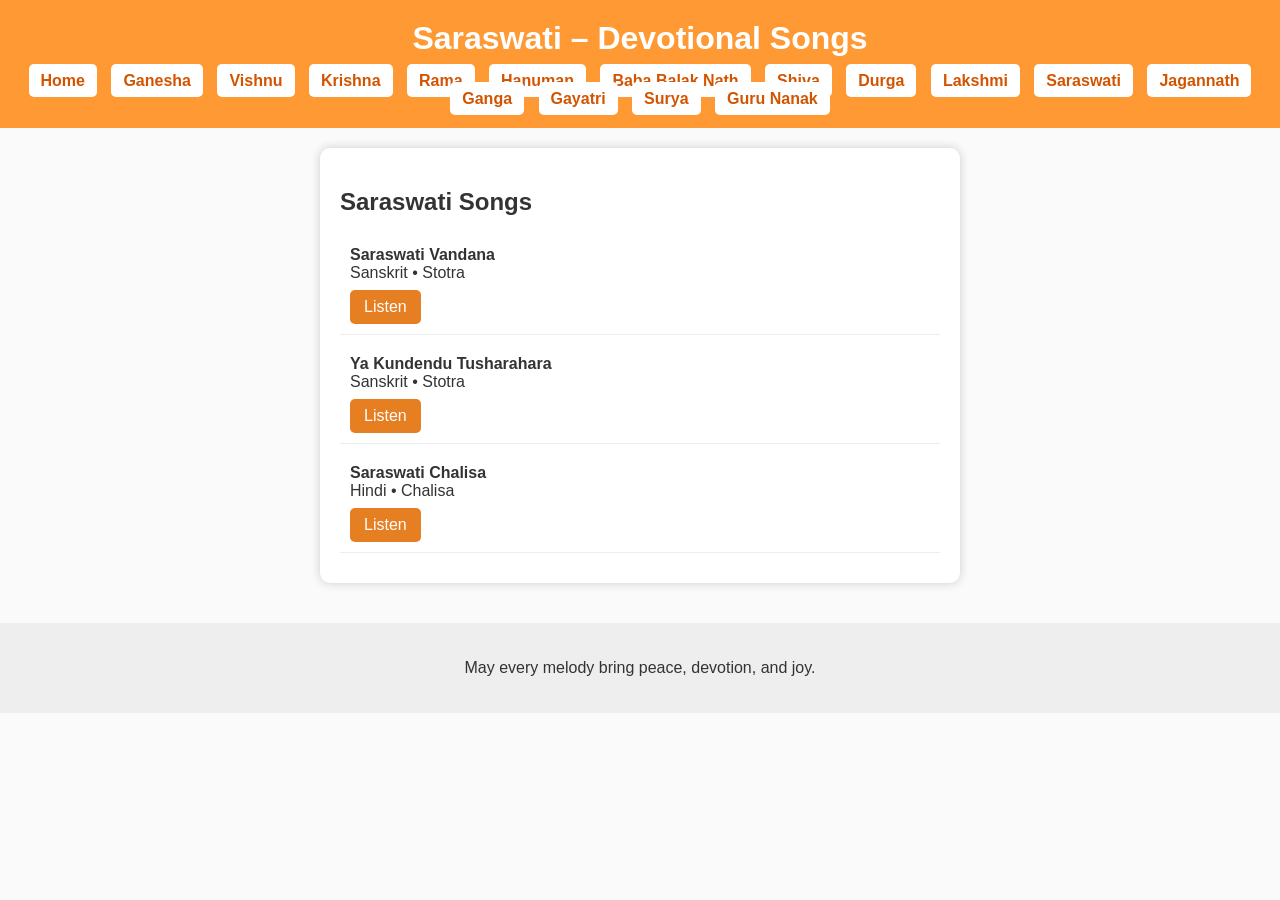
<file: saraswati.html>
<!DOCTYPE html>
<html lang="en">
<head>
<meta charset="UTF-8">
<title>Saraswati – Bhakti Songs</title>
<link rel="stylesheet" href="style.css">
</head>

<body>

<header>
  <h1>Saraswati – Devotional Songs</h1>
  <nav>
    <a href="index.html">Home</a>
    <a href="ganesha.html">Ganesha</a>
    <a href="vishnu.html">Vishnu</a>
    <a href="krishna.html">Krishna</a>
    <a href="rama.html">Rama</a>
    <a href="hanuman.html">Hanuman</a>
    <a href="baba-balak-nath.html">Baba Balak Nath</a>
    <a href="shiva.html">Shiva</a>
    <a href="durga.html">Durga</a>
    <a href="lakshmi.html">Lakshmi</a>
    <a href="saraswati.html">Saraswati</a>
    <a href="jagannath.html">Jagannath</a>
    <a href="ganga.html">Ganga</a>
    <a href="gayatri.html">Gayatri</a>
    <a href="surya.html">Surya</a>
    <a href="guru-nanak.html">Guru Nanak</a>
  </nav>
</header>

<div class="card">
  <h2>Saraswati Songs</h2>

  <div class="song">
    <strong>Saraswati Vandana</strong><br>
    Sanskrit • Stotra<br>
    <a class="listen-btn" href="https://www.youtube.com/results?search_query=Saraswati+Vandana">Listen</a>
  </div>

  <div class="song">
    <strong>Ya Kundendu Tusharahara</strong><br>
    Sanskrit • Stotra<br>
    <a class="listen-btn" href="https://www.youtube.com/results?search_query=Ya+Kundendu+Tusharahara">Listen</a>
  </div>

  <div class="song">
    <strong>Saraswati Chalisa</strong><br>
    Hindi • Chalisa<br>
    <a class="listen-btn" href="https://www.youtube.com/results?search_query=Saraswati+Chalisa">Listen</a>
  </div>

</div>

<footer>
  <p>May every melody bring peace, devotion, and joy.</p>
</footer>

</body>
</html>
</file>
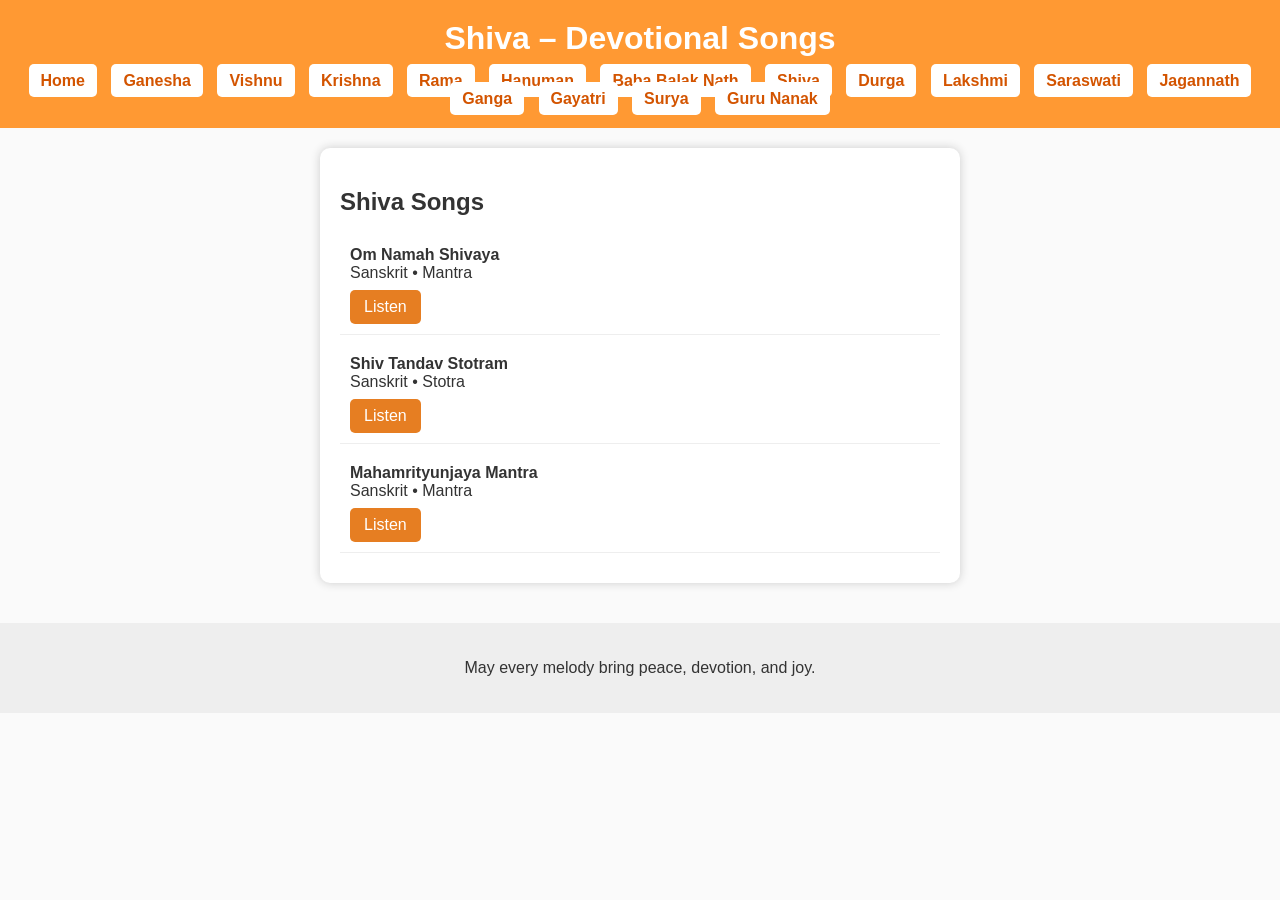
<file: shiva.html>
<!DOCTYPE html>
<html lang="en">
<head>
<meta charset="UTF-8">
<title>Shiva – Bhakti Songs</title>
<link rel="stylesheet" href="style.css">
</head>

<body>

<header>
  <h1>Shiva – Devotional Songs</h1>
  <nav>
    <a href="index.html">Home</a>
    <a href="ganesha.html">Ganesha</a>
    <a href="vishnu.html">Vishnu</a>
    <a href="krishna.html">Krishna</a>
    <a href="rama.html">Rama</a>
    <a href="hanuman.html">Hanuman</a>
    <a href="baba-balak-nath.html">Baba Balak Nath</a>
    <a href="shiva.html">Shiva</a>
    <a href="durga.html">Durga</a>
    <a href="lakshmi.html">Lakshmi</a>
    <a href="saraswati.html">Saraswati</a>
    <a href="jagannath.html">Jagannath</a>
    <a href="ganga.html">Ganga</a>
    <a href="gayatri.html">Gayatri</a>
    <a href="surya.html">Surya</a>
    <a href="guru-nanak.html">Guru Nanak</a>
  </nav>
</header>

<div class="card">
  <h2>Shiva Songs</h2>

  <div class="song">
    <strong>Om Namah Shivaya</strong><br>
    Sanskrit • Mantra<br>
    <a class="listen-btn" href="https://www.youtube.com/results?search_query=Om+Namah+Shivaya">Listen</a>
  </div>

  <div class="song">
    <strong>Shiv Tandav Stotram</strong><br>
    Sanskrit • Stotra<br>
    <a class="listen-btn" href="https://www.youtube.com/results?search_query=Shiv+Tandav+Stotram">Listen</a>
  </div>

  <div class="song">
    <strong>Mahamrityunjaya Mantra</strong><br>
    Sanskrit • Mantra<br>
    <a class="listen-btn" href="https://www.youtube.com/results?search_query=Mahamrityunjaya+Mantra">Listen</a>
  </div>

</div>

<footer>
  <p>May every melody bring peace, devotion, and joy.</p>
</footer>

</body>
</html>
</file>
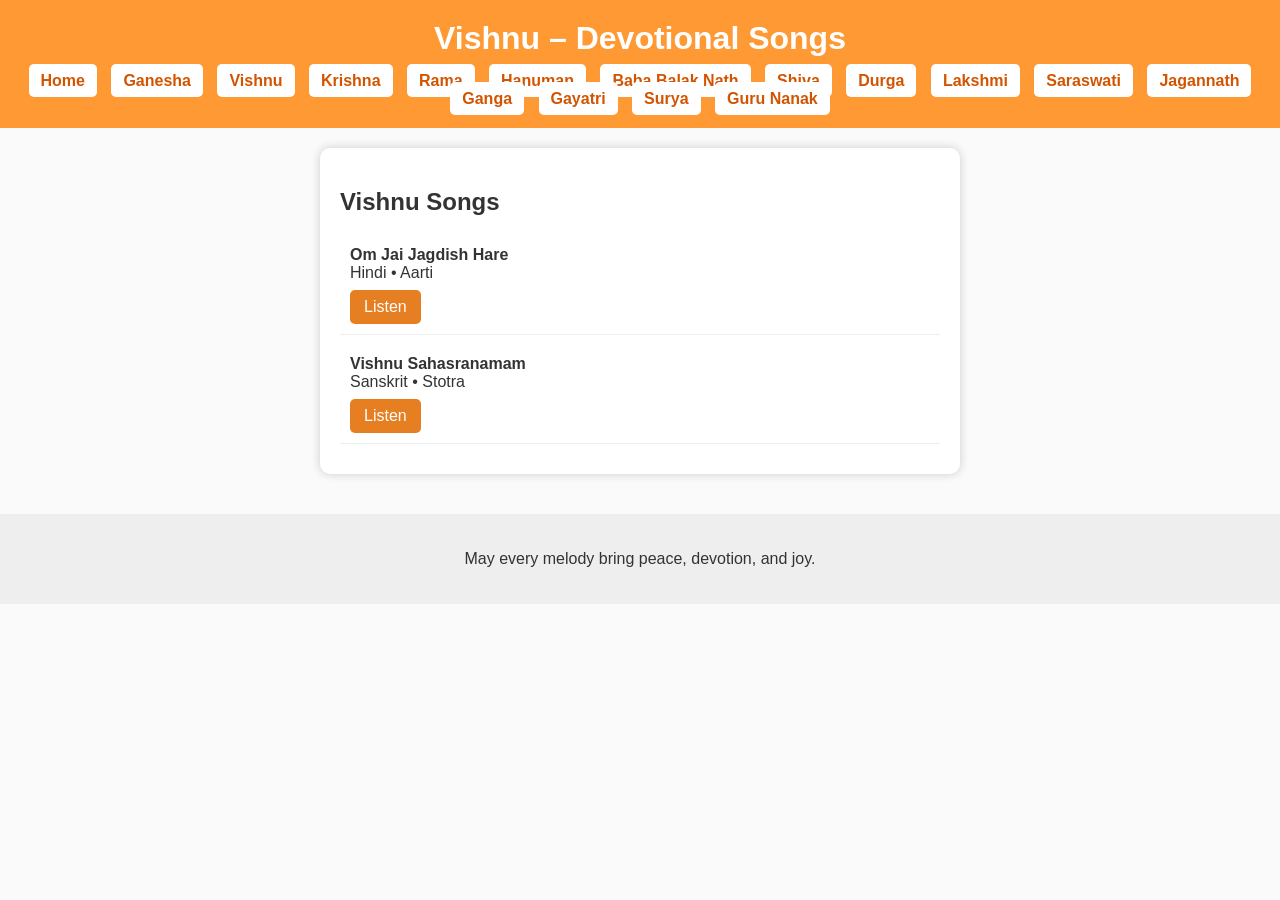
<file: vishnu.html>
<!DOCTYPE html>
<html lang="en">
<head>
<meta charset="UTF-8">
<title>Vishnu – Bhakti Songs</title>
<link rel="stylesheet" href="style.css">
</head>

<body>

<header>
  <h1>Vishnu – Devotional Songs</h1>
  <nav>
    <a href="index.html">Home</a>
    <a href="ganesha.html">Ganesha</a>
    <a href="vishnu.html">Vishnu</a>
    <a href="krishna.html">Krishna</a>
    <a href="rama.html">Rama</a>
    <a href="hanuman.html">Hanuman</a>
    <a href="baba-balak-nath.html">Baba Balak Nath</a>
    <a href="shiva.html">Shiva</a>
    <a href="durga.html">Durga</a>
    <a href="lakshmi.html">Lakshmi</a>
    <a href="saraswati.html">Saraswati</a>
    <a href="jagannath.html">Jagannath</a>
    <a href="ganga.html">Ganga</a>
    <a href="gayatri.html">Gayatri</a>
    <a href="surya.html">Surya</a>
    <a href="guru-nanak.html">Guru Nanak</a>
  </nav>
</header>

<div class="card">
  <h2>Vishnu Songs</h2>

  <div class="song">
    <strong>Om Jai Jagdish Hare</strong><br>
    Hindi • Aarti<br>
    <a class="listen-btn" href="https://www.youtube.com/results?search_query=Om+Jai+Jagdish+Hare">Listen</a>
  </div>

  <div class="song">
    <strong>Vishnu Sahasranamam</strong><br>
    Sanskrit • Stotra<br>
    <a class="listen-btn" href="https://www.youtube.com/results?search_query=Vishnu+Sahasranamam">Listen</a>
  </div>

</div>

<footer>
  <p>May every melody bring peace, devotion, and joy.</p>
</footer>

</body>
</html>
</file>
<file: style.css>
body {
  font-family: Arial, sans-serif;
  margin: 0;
  background: #fafafa;
  color: #333;
}

header {
  background: #ff9933;
  padding: 20px;
  text-align: center;
}

header h1 {
  margin: 0;
  color: white;
}

nav {
  margin-top: 15px;
}

nav a {
  margin: 5px;
  padding: 8px 12px;
  background: white;
  color: #d35400;
  text-decoration: none;
  border-radius: 5px;
  font-weight: bold;
}

nav a:hover {
  background: #ffe0c2;
}

.intro {
  text-align: center;
  padding: 40px;
}

.button {
  display: inline-block;
  padding: 12px 20px;
  background: #d35400;
  color: white;
  text-decoration: none;
  border-radius: 6px;
  font-size: 18px;
}

.card {
  background: white;
  padding: 20px;
  margin: 20px auto;
  width: 90%;
  max-width: 600px;
  border-radius: 10px;
  box-shadow: 0 0 10px #ccc;
}

.song {
  margin: 10px 0;
  padding: 10px;
  border-bottom: 1px solid #eee;
}

.listen-btn {
  display: inline-block;
  margin-top: 8px;
  padding: 8px 14px;
  background: #e67e22;
  color: white;
  text-decoration: none;
  border-radius: 5px;
}

.listen-btn:hover {
  background: #d35400;
}

footer {
  text-align: center;
  padding: 20px;
  background: #eee;
  margin-top: 40px;
}
</file>
